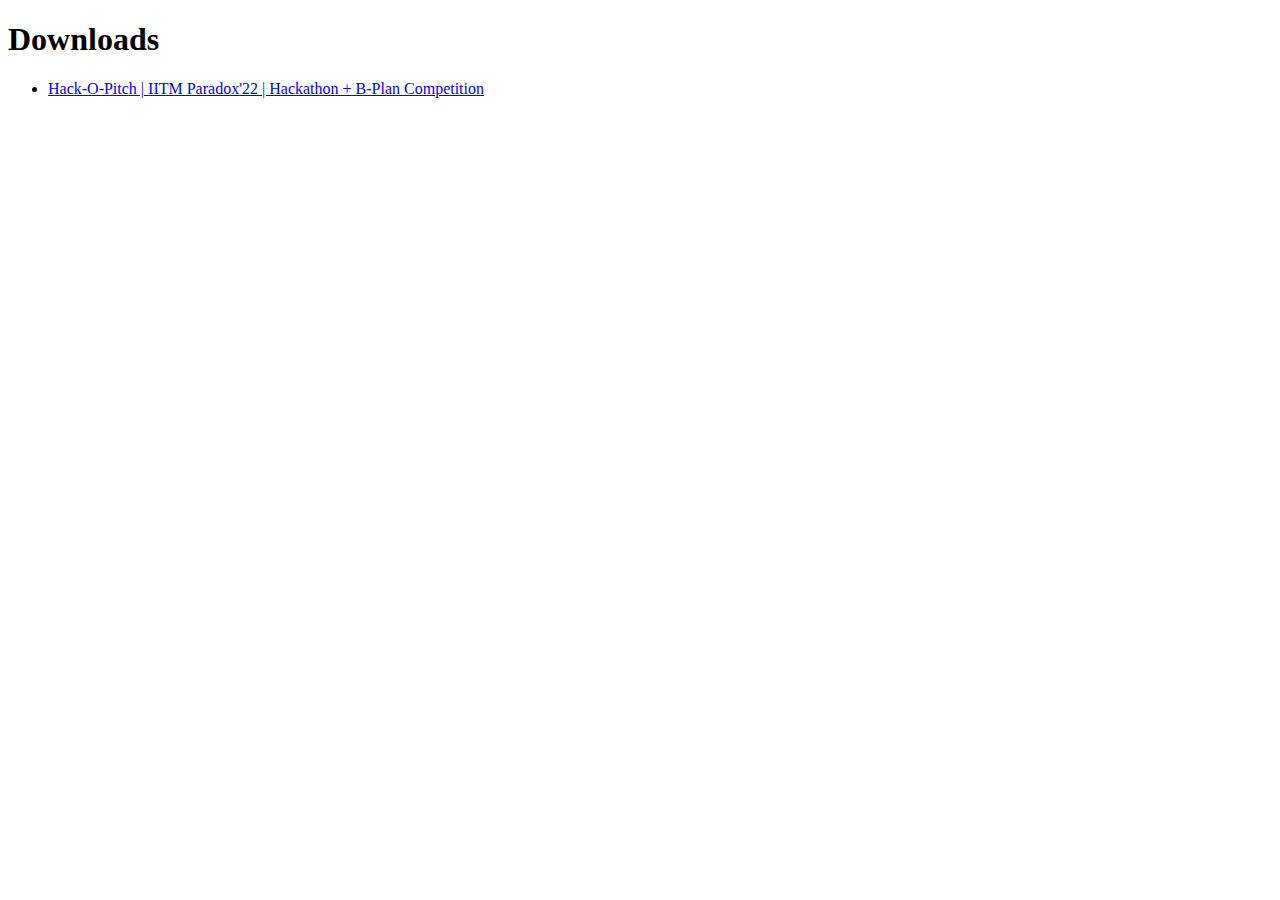
<file: _downloads.html>
<!DOCTYPE html>
<html>
	<head>
		<meta charset="UTF-8">
        <title> Downloads </title>
    </head>
    <body>
        <h1> Downloads </h1>
        <ul>
            <li><a id="https://www.hackopitch.tech/" href="index.html"> Hack-O-Pitch | IITM Paradox&apos;22 | Hackathon + B-Plan Competition </a></li>
        </ul>
    </body>
</html>
</file>
